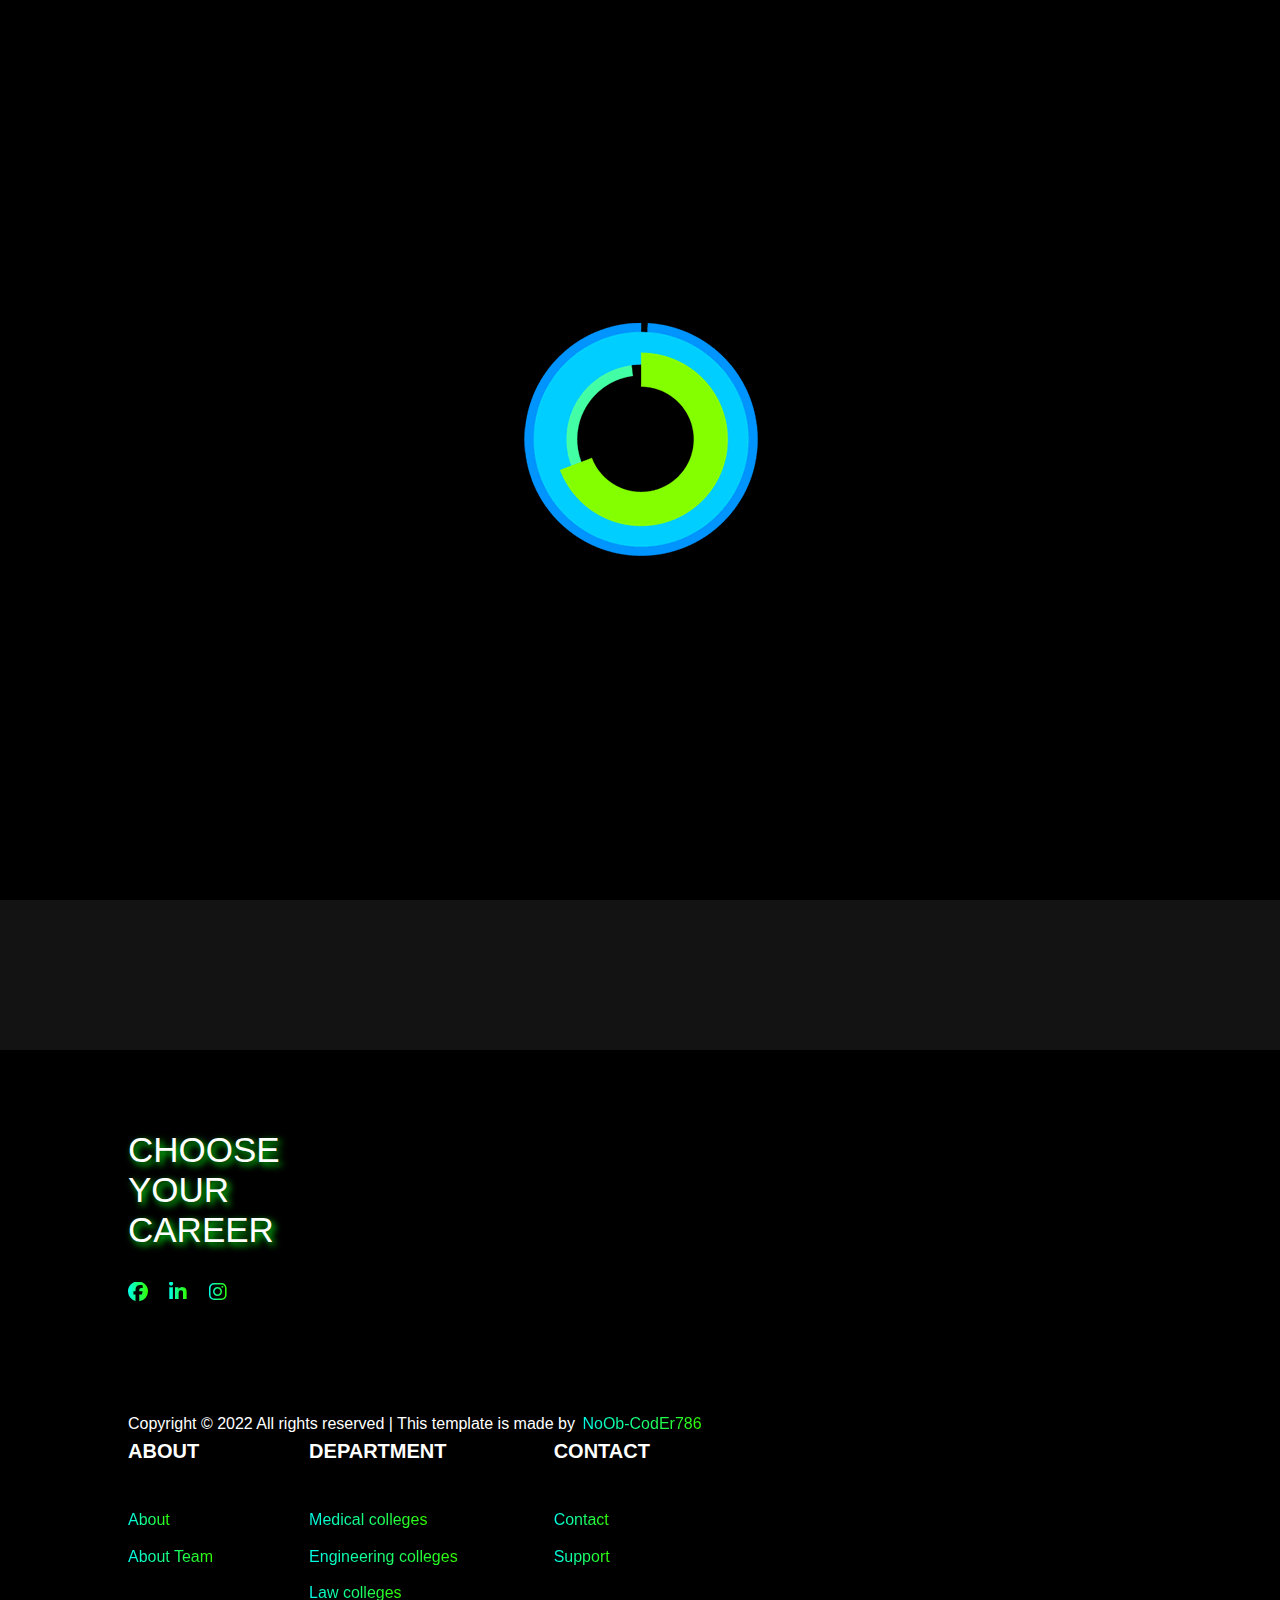
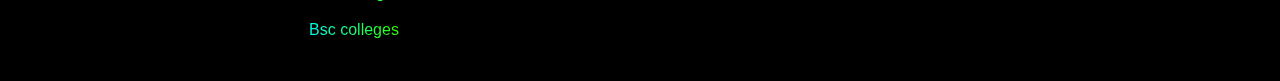
<file: Contact_Us.html>
<!DOCTYPE html>
<html lang="en">

<head>
    <meta charset="UTF-8">
    <meta http-equiv="X-UA-Compatible" content="IE=edge">
    <meta name="viewport" content="width=device-width, initial-scale=1.0">
    <link rel="stylesheet" type="text/css" href="https://cdnjs.cloudflare.com/ajax/libs/font-awesome/6.2.0/css/all.min.css">
    <link rel="stylesheet" href="https://cdnjs.cloudflare.com/ajax/libs/font-awesome/4.7.0/css/font-awesome.min.css">
    <link rel="stylesheet" href="https://fonts.googleapis.com/css?family=Sofia">
    <link rel="stylesheet" href="https://fonts.googleapis.com/css?family=Sofia">
    <link rel="stylesheet" href="https://fonts.googleapis.com/css?family=Trirong">
    <link rel="stylesheet" href="https://fonts.googleapis.com/css?family=Audiowide|Sofia|Trirong">
    <link rel="stylesheet" href="Contact_Us.css">
    <title>Explorer</title>
</head>

<body>
    <div class="container">
        <div class="loader">
            <img src="pg_loader/loader.gif" alt="loader">
        </div>
        
        <header class="header">
            <div class="nav">
                <nav class="nav1">
                    <div class="left_nav">
                        <h1>Choose Your Career</h1>
                    </div>

                    <nav class="right">
                        <ul>
                            <li>
                                <a href="index.html">Home</a>
                            </li>
                            <li>
                                <a href="Department.html">Department</a>
                            </li>
                            <li>
                                <a href="Contact_Us.html">Contact Us</a>
                            </li>
                            <li>
                                <a href="about_us.html">About US</a>
                            </li>
                        </ul>
                    </nav>
                </nav>
            </div>
        </header>
        <div class="main_back">
            <div class="img1">
                <img src="images/contact_us.png" alt="contact_us">
            </div>

            <div class="overlayer">
                <div class="cont_bar">
                    <div class="cont">
                        <h1> Contact Us </h1>
                    </div>
                    <form action="">
                        <div class="inputbox">
                            <input type="text" name="Username" id="" required>
                            <label for="">Username</label>
                        </div>
                        <div class="inputbox">
                            <input type="email" name="Email" id="" required>
                            <label for="">Email</label>
                        </div>
                        <div class="inputbox">
                            <input type="number" name="Phone" id="" required>
                            <label for=""> Phone</label>
                        </div>
                        <div class="inputbox">
                            <input type="text" name="Subject" id="" required>
                            <label for="">Subject</label>
                        </div>
                        <div class="inputbox">
                            <textarea name="Message" id="" cols="30" rows="10" placeholder="Message"></textarea>

                        </div>

                        <input type="submit" value="submit">
                    </form>

                </div>
                <div class="right_cont">
                    <h3>
                        Contact Info
                    </h3>
                    <div class="right_detail">
                        <div class="address">
                            <div class="add">
                                <i class="fa-solid fa-location-dot"></i>
                            <h4>Address</h4>
                        </div>
                            <p>Nc-12 | Rm-70 | GIET University</p>
                        </div>
                        
                        <div class="phone">
                            <div class="ph">
                                <i class="fa-solid fa-phone"></i>
                            <h4>Phone</h4>
                        </div>
                            
                            <p>+91 8260065634</p>
                        </div>

                        <div class="support">
                            <div class="sup">
                                <i class="fa-solid fa-headphones"></i>
                            <h4>Support</h4>
                        </div>
                            <p>suryapratapsahu2017@gmail.com</p>
                        </div>
                        
                    </div>
                </div>
            </div>
        </div>
        <footer>
            <div class="foot">
                <div class="brand_side">
                    <p class="content">CHOOSE YOUR CAREER</p>
                    
                    <div class="main_icons">
                        <i class="fa-brands fa-facebook"></i>
                        <i class="fa-brands fa-linkedin-in"></i>
                        <i class="fa-brands fa-instagram"></i>
                    </div>
                    <div>
                        <p class="copy">Copyright © 2022 All rights reserved | This template is made by <a href="https://github.com/NoOb-CodEr786" target="_blank" rel="nofollow noopener">NoOb-CodEr786</a></p>
                    </div>
                </div>
                <div class="right_side">
                    <div class="links">
                        <div class="link">
                            <h4>About</h4>
                            <ul>
                                <li> <a href="about_us.html">About</a></li>
                                <li><a href="about_us.html">About Team</a></li>
                            </ul>
                        </div>

                        <div class="link">
                            <h4>Department</h4>
                            <ul>
                                <li><a href="">Medical colleges</a></li>
                                <li><a href="">Engineering colleges</a></li>
                                <li><a href="">Law colleges</a></li>
                                <li><a href="">Bsc colleges</a></li>
                            </ul>
                        </div>

                        <div class="link">
                            <h4>Contact</h4>
                            <ul>
                                <li> <a href="Contact_Us.html">Contact</a></li>
                                <li><a href="Contact_Us.html">Support</a></li>
                            </ul>
                        </div>
                    </div>
                </div>
            </div>
        </footer>
    </div>

    <script>
    var loader = document.querySelector(".loader")
    window.addEventListener("load",getOut);

    function getOut()
    {
        loader.classList.add("disappear")
    }
</script>
    
</body>

</html>
</file>
<file: Contact_Us.css>
html
{
    scroll-behavior: smooth;
}

* {
    margin: 0;
    padding: 0;
    box-sizing: border-box;

    font-family: 'Lucida Sans', 'Lucida Sans Regular', 'Lucida Grande', 'Lucida Sans Unicode', Geneva, Verdana, sans-serif;


}

body {

    font-weight: normal;
    font-style: normal;
    font-size: 16px;
    background: rgb(19 19 19);;
    color: white;
    max-height: 100vh;
    overflow-x: hidden;

}

.container .loader
{
    position: fixed;
    top: 0;
    left: 0;
    width: 100%;
    z-index: 100;
    height: 100%;
    background: black;
    display: flex;
    justify-content: center;
    align-items: center;
}

.disappear
{
    animation: getOut 1s forwards;
}

@keyframes getOut
{
    100%
    {
        opacity: 0;
        visibility: hidden;
    }
}

.main_back , .overlayer
{
    max-width: 1340px;
    margin: 0px auto;
}
.header .nav .nav1
{
    
    display: flex;
    padding: 14px 75px 10px 75px;
    /* margin: 0 50px 0 50px; */
    justify-content: space-between;
    
}

.header .nav1 .left_nav
{
    float: right;
    display: flex;
    word-spacing: 5px;
    text-transform: uppercase;
    font-size: 15px;
    width: 290px;
    color: white;
    font-weight: bolder;
    
}

.header .nav1 .right
{
    float: left;
    display: flex;
    text-transform: uppercase;
    font-size: 15px;
    width: 498px;
}

.nav1 .right a {
    text-decoration: none;
    display: flex;
    color: #292621;
    font-size: 13px;
    margin-left: 30px;
    color: white;
    font-weight: bolder;

}

.nav1 li {
    display: inline-block;
    padding-right: 20px;
    border-right: 1px solid #e0e2e6;


}

.nav1 
{
    background: rgb(0, 0, 0)
    
}

.header .nav1 a:hover {
    border-bottom: 2px solid rgb(255, 255, 255);
    justify-content: space-between;
    color: rgb(255, 255, 255);
}

.main_back .img1 img
{
    width: 850px;
    position: absolute;
    top: 200px;
    right: 30px;
    background-size: cover;
}

.container
{
    position: relative;
    height: 100vh;
    width: 100%;
}

.container .main_back .overlayer .cont_bar
{
    height: 625px;
    width: 650px;
    position: relative;
    top: 100px;
    /* left: 10%; */
    
    padding: 50px ;
    border-radius: 12px;
    background-color: rgba(0,0,0,0.8);
    box-shadow: rgba(0, 0, 0, 0.3) 0px 19px 38px, rgba(0, 0, 0, 0.22) 0px 15px 12px;
    transition: .4s;
}

.container .main_back .overlayer .cont_bar:hover
{
    /* background-color: tomato; */
    box-shadow: 0 5px 10px rgb(247 48 151 / 60%);
}


.container .main_back .overlayer .cont_bar .cont
{
    font-size: 15px;
    text-align: center;
    /* border-bottom: 2px solid white; */
    margin: 8px 4px;
    color: white;

}

.container .main_back .overlayer .cont_bar .inputbox
{
    position: relative;
}


.container .main_back .overlayer .cont_bar .inputbox input
{
    width: 100%;
    outline: none;
    border: none;
    margin: 17px 0px;
    padding: 10px;
    letter-spacing: 1.2px;
    color: white;
    border-bottom: 2px solid white;
    background: transparent;
    
}

.container .main_back .overlayer .cont_bar .inputbox label
{
    position: absolute;
    top: 0;
    left: 0;
    color: white;
    padding: 10px 0;
    letter-spacing: 1.5px;
    transition: 0.5s;
}

.container .main_back .overlayer .cont_bar .inputbox input:focus~label,
.container .main_back .overlayer .cont_bar .inputbox input:valid~label{
    top:-20%;
    left: 0;
    color: #03a9f4;
    font-size: 12px;
}

.container .main_back .overlayer .cont_bar input[type="submit"]{
    border: none;
    margin-top: 20px;
    background: rgb(3, 169, 244);
    padding: 10px 22px;
    border-radius: 12px;
    color: rgb(255, 255, 255);
    font-size: 15px;
    cursor: pointer;
    
    transition: .3s;
}

.container .main_back .overlayer .cont_bar input[type="submit"]:hover{
    background-color: tomato;
    box-shadow: 0 5px 10px rgb(247 48 151 / 60%);
}

textarea
{
    width: 100%;
    height: 85px;
    letter-spacing: 1.3px;
    padding: 20px;
    margin-top: 28px;
    color: white;
    border: 2px solid white;
    outline: none;
    background-color: balck;
    background: transparent;
}

textarea::placeholder
{
    color: white;
    letter-spacing: 1.5px;
    font-size: 15px;
}

.overlayer 
{
    display: flex;
    justify-content: space-between;
    flex-wrap: wrap;
}

.overlayer .right_cont
{
    display: flex;
    flex-direction: column;
    gap: 2rem;
    margin-top: 35rem;
    margin-right: 5rem;
}


.overlayer .right_cont h3
{
    /* background: linear-gradient(to right, #ff0075 0%, #001092 100%); */
    background-clip: text;
    -webkit-background-clip: text;
    background-image: linear-gradient(90deg, #00fff4, #31ff00);
    -webkit-background-clip: text;
    color: transparent;
    font-size: 30px;
    text-transform: uppercase;
    
    text-align: end;
}


.overlayer .right_cont .right_detail
{
    display: flex;
    flex-direction: column;
    gap: 2rem;
}


.overlayer .right_cont .right_detail .address, .phone, .support
{
    text-align: end;

}


.overlayer .right_cont .right_detail .phone .ph
{
    display: flex;
    justify-content: end;
}

.overlayer .right_cont .right_detail .phone .ph .fa-solid
{
    padding: 0px 20px 0px 0px;
    color: rgb(227, 0, 0);
}

.overlayer .right_cont .right_detail .address .add
{
    display: flex;
    justify-content: end;
}

.overlayer .right_cont .right_detail .address .add .fa-solid
{
    padding: 0px 20px 0px 0px;
    color: rgb(227, 0, 0);
}


.overlayer .right_cont .right_detail .support .sup
{
    display: flex;
    justify-content: end;
}

.overlayer .right_cont .right_detail .support .sup .fa-solid
{
    padding: 0px 20px 0px 0px;
    color: rgb(227, 0, 0);
}
.foot 
{
    display: flex;
    flex-wrap: wrap;
    justify-content: space-between;
    margin: 10rem 0px;
    padding: 5rem 8rem 2rem 8rem;
    /* max-width: 1340px; */
    
    background: #000000;
}

.foot .right_side .links

{
    line-height: 2.3rem;
    display: flex;
    flex-wrap: wrap;
    justify-content: space-between;
    gap: 6rem;
}

.foot .right_side .links .link
{
    display: flex;
    flex-direction: column;
    gap: 2rem;
}

.foot .right_side .links .link h4{
    color: white;
    font-size: 20px;
    text-transform: uppercase;
    
}

.foot .right_side .links .link li
{
    list-style-type: none;
}

.foot .right_side .links .link a{
    background-image: linear-gradient(90deg, #00ffec, #31ff00);
    -webkit-background-clip: text;
    color: transparent;
    -webkit-text-fill-color: transparent;
    text-decoration: none;
}

.foot .right_side .links .link a:hover
{
    background-image: linear-gradient(90deg, #deff00, #ffb500);
    -webkit-background-clip: text;
    color: transparent;
    -webkit-text-fill-color: transparent;
    /* border-bottom: 2px solid red; */

}

.foot .brand_side
{
    display: flex;
    flex-direction: column;
    gap: 2rem;
}

.foot .brand_side .content
{
    color: white;
    font-size: 35px;
    width: 16rem;
    text-shadow: 3px 3px 7px rgb(0 255 20);
}



.foot .brand_side .copy
{
    color: white;
    margin-top: 5rem;
}


.foot .brand_side .copy a
{
    margin-left: 3px;
    background-image: linear-gradient(90deg, #00ffec, #31ff00);
    -webkit-background-clip: text;
    color: transparent;
    -webkit-text-fill-color: transparent;
    text-decoration: none;
}

.foot .brand_side .copy a:hover
{
    background-image: linear-gradient(90deg, #deff00, #ffb500);
    /* border-bottom: 1px solid royalblue; */
}

.foot .brand_side .main_icons .fa-brands
{
    font-size: 20px;
    margin-left: 3px;
    background-image: linear-gradient(90deg, #00ffec, #31ff00);
    -webkit-background-clip: text;
    color: transparent;
    -webkit-text-fill-color: transparent;
    margin: 0px 17px 0px 0px;
}

.foot .brand_side .main_icons .fa-brands:hover
{
    background-image: linear-gradient(90deg, #deff00, #ffb500);
    cursor: pointer;

}

@media screen and (max-width:480px)
{

    .header .nav .nav1
    {
        display: block;
        display: flex;
        flex-wrap: wrap;
    }

    .nav .nav1
    {
        padding: 14px 25px 10px 25px;
    }

    .header .nav1 .left_nav
    {
        font-size: 15px;
    display: block;
    text-align: center;
    margin: 20px;
    width: 100%;
    margin: auto;
    }
    .header .nav1 .right
    {
        display: block;
    }

    .nav1 li
    {
        padding-right: 0px;
    border-right: none;
    display: block;
    margin: 25px;
    }

    .nav1 .right a
    {
        text-decoration: none;
    display: block;
    color: #292621;
    font-size: 13px;
    margin-left: 0px;
    text-align: center;
    color: white;
    font-weight: bolder;
    }

    .main_back .img1 img
    {
        width: 468px;
    position: relative;
    top: 4rem;
    right: 0px;
    background-size: cover;
    }

    .overlayer
    {
        display: flex;
    justify-content: center;
    flex-wrap: wrap;
    }

    .container .main_back .overlayer .cont_bar
    {
        width: 420px;
    }

    .overlayer .right_cont
    {
        margin-top: 15rem;
        margin-right: 0rem;
    }

    .foot
    {
        top: 60rem;
        gap: 2rem;
        padding: 5rem 3rem 2rem 4rem;
    }

    .foot .brand_side .content
    {
        font-size: 30px;
    }

    .foot .brand_side .main_icons .fa-brands
    {
        font-size: 15px;
    }
    .main_icons
    {
        margin-top: -20px;
    }
    .foot .brand_side .copy
    {
        display: none;
    }

    .foot .right_side .links
    {
        gap: 4rem;
    }
}

@media screen and (max-width:420px)
{
    .main_back .img1 img
    {
        width: 413px;
    }

    .container .main_back .overlayer .cont_bar
    {
        width: 350px;
        height: 625px;
    }
    .container .main_back .overlayer .cont_bar .cont
    {
        margin: 12px 4px;
    }

    .container .main_back .overlayer .cont_bar .inputbox label
    {
        font-size: 15px;
    }

    .foot .right_side .links .link h4
    {
        font-size: 18px;
    }

    .foot .right_side .links .link a
    {
        font-size: 14px;
    }
}

@media screen and (max-width:360px)
{
    .main_back .img1 img
    {
        width: 340px;
        right: 0px;
    }

    .main_back, .overlayer
    {
        max-width: 330px;
    }
}
</file>
